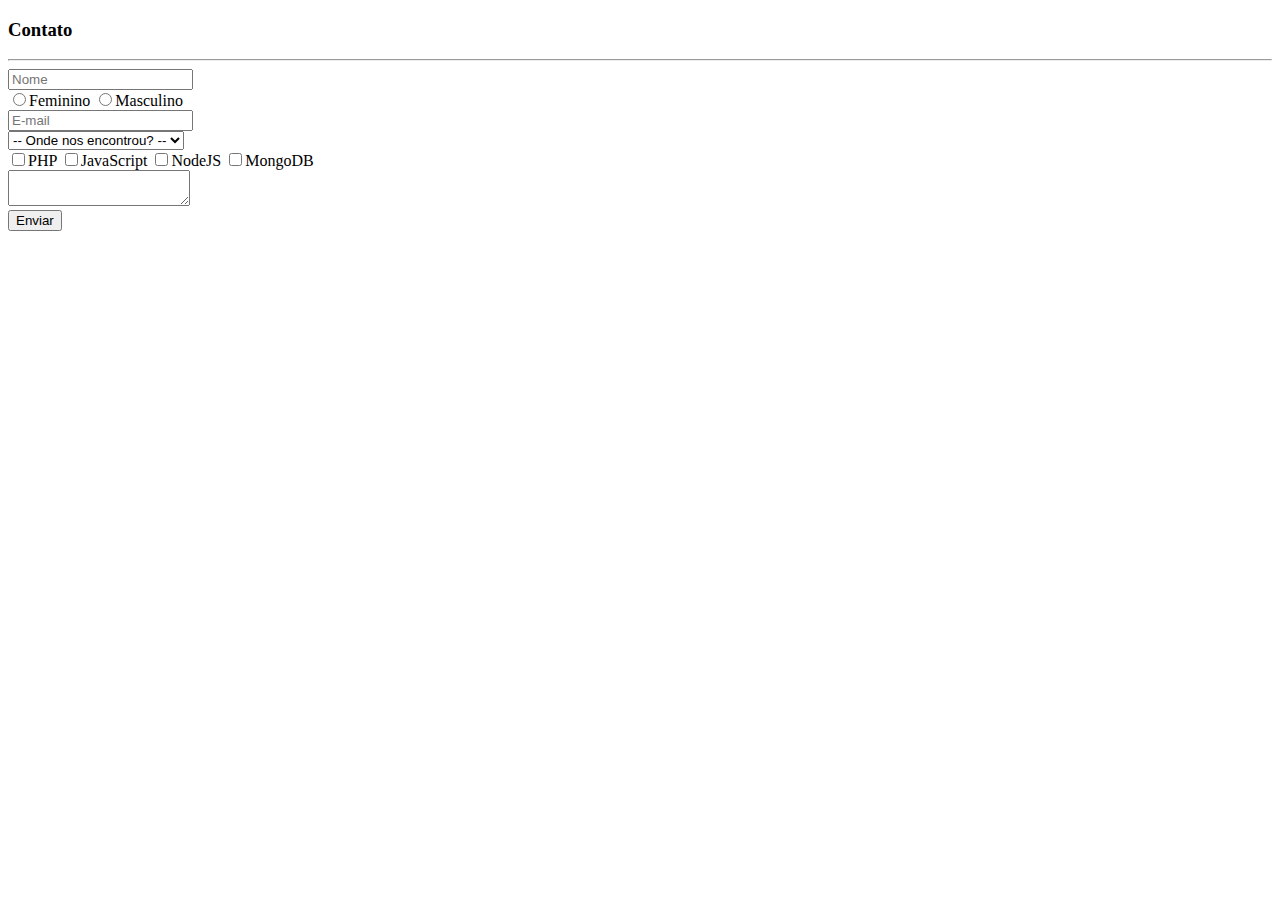
<file: contato.html>
<!DOCTYPE html>
<html lang="pt-br">
	<head>
		<meta charset="UTF-8">
		<title>Ajax com jQuery</title>
		<link rel="stylesheet" href="https://stackpath.bootstrapcdn.com/bootstrap/4.1.3/css/bootstrap.min.css" integrity="sha384-MCw98/SFnGE8fJT3GXwEOngsV7Zt27NXFoaoApmYm81iuXoPkFOJwJ8ERdknLPMO" crossorigin="anonymous">

		<script src="https://code.jquery.com/jquery-3.3.1.min.js" integrity="sha256-FgpCb/KJQlLNfOu91ta32o/NMZxltwRo8QtmkMRdAu8=" crossorigin="anonymous"></script>	
        <script>
            $(document).ready(() => {
                $('button').on('click', (e) => {
                e.preventDefault()
        
                let dados = $('form').serialize()
                //console.log(dados)
                //ajax
                    $.ajax({
                        type: 'get',
                        url: 'appContato.php',
                        data: dados,
                        dataType: 'json',
                        success: dados => {console.log(dados)},
                        error: erro => {console.log(erro)}
                    })
                })
            })
        
        </script>
	</head>
    
<body>

<div class="container mt-5">
    <div class="row">
        <div class="col">
            <h3>Contato</h3>
			<hr />
            <form>
                <div class="form-group">
                    <input type="text" name="nome" placeholder="Nome" class="form-control" />
                </div>
                
                <div class="form-group">
                    <div class="form-check form-check-inline">
                        <input type="radio" name="sexo" value="feminino" class="form-check-input"><label class="form-check-label mr-3">Feminino</label>
                        <input type="radio" name="sexo" value="masculino" class="form-check-input"><label class="form-check-label mr-3">Masculino</label>
                    </div>
                </div>
                
                <div class="form-group">
                    <input type="text" name="email" placeholder="E-mail" class="form-control" />
                </div>
                
                <div class="form-group">
                    <select name="origem" class="form-control">
                        <option value="">-- Onde nos encontrou? --</option>
                        <option value="facebook">Facebook</option>
                        <option value="google">Google</option>
                        <option value="outro_meio">Outro meio</option>
                    </select>
                </div>
                
                <div class="form-group">
                    <div class="form-check form-check-inline">
                        <input type="checkbox" name="interesses []" value="php" class="form-check-input"><label class="form-check-label mr-3">PHP</label>
                        <input type="checkbox" name="interesses []" value="js" class="form-check-input"><label class="form-check-label mr-3">JavaScript</label>
                        <input type="checkbox" name="interesses []" value="NodeJS" class="form-check-input"><label class="form-check-label mr-3">NodeJS</label>
                        <input type="checkbox" name="interesses []" value="MongoDB" class="form-check-input"><label class="form-check-label mr-3">MongoDB</label>
                    </div>
                </div>
                
                <div class="form-group">
                    <textarea name="mensagem" class="form-control"></textarea>
                </div>
                
                <button type="submit" class="btn btn-primary">Enviar</button>
            </form>
        </div>
    </div>
</div>
</body>

</html>
</file>
